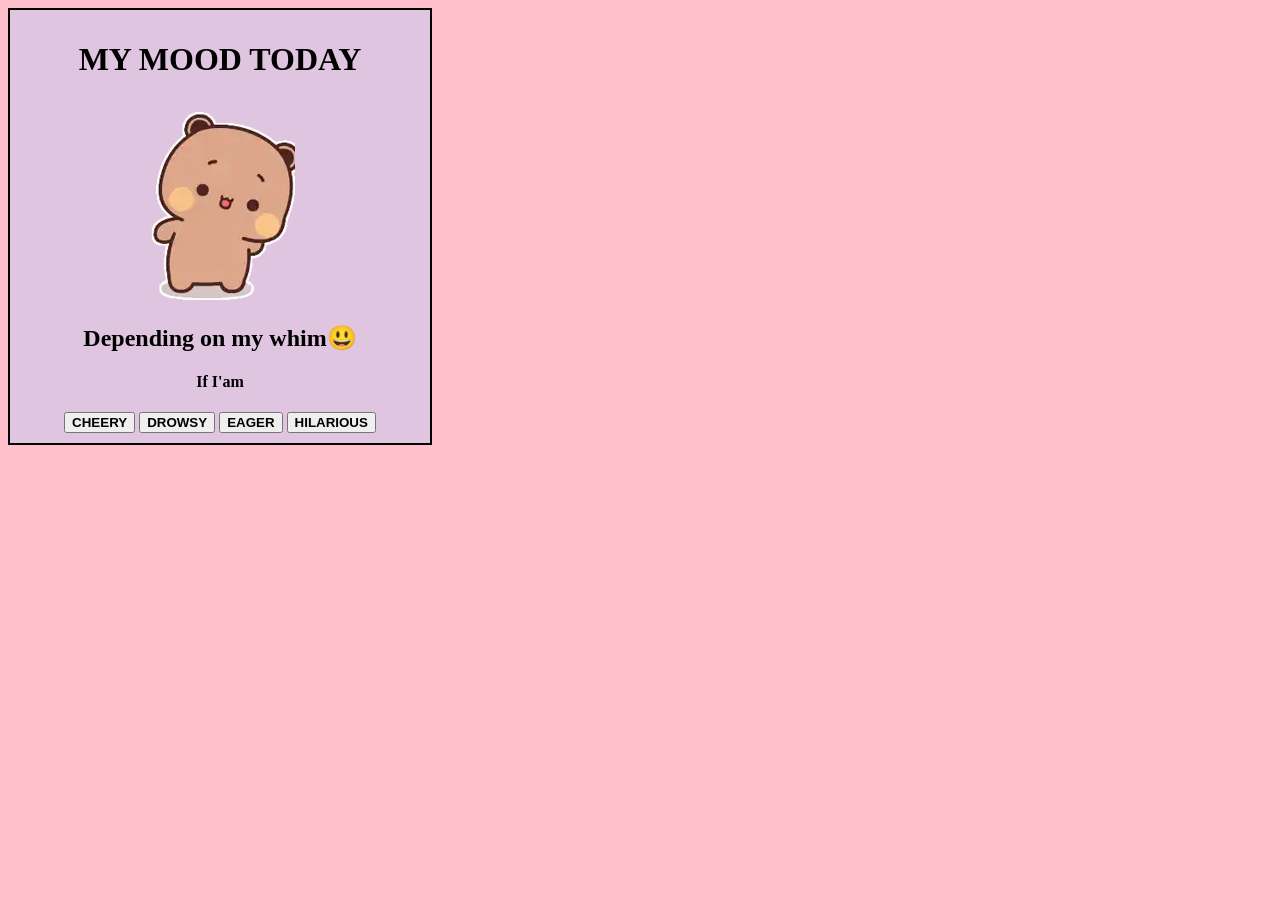
<file: my_day/index.html>
<!DOCTYPE html>
<html lang="en">
<head>
    <meta charset="UTF-8">
    <meta name="viewport" content="width=device-width, initial-scale=1.0">
    <title>main</title>
    <link rel="stylesheet" href="style.css">
</head>
<body>
    <div class="box con">
    <h1 align="center">MY MOOD TODAY</h1>
    <div align="center"><img src="t0.webp" alt="my mood"></div>
    <h2 align="center">Depending on my whim😃</h2>
    <h4 align="center">If I'am  </h4>
    <div align="center">
    <a href="cheery.html"><button><B>CHEERY</B></button></a>
    <a href="drowsy.html"><BUtton><B>DROWSY</B></BUtton></a>
    <a href="eager.html"><BUtton><B>EAGER</B></BUtton></a>
    <a href="hila.html"><BUtton><B>HILARIOUS</B></BUtton></a>
    </div>
    </div>
</body>
</html>
</file>
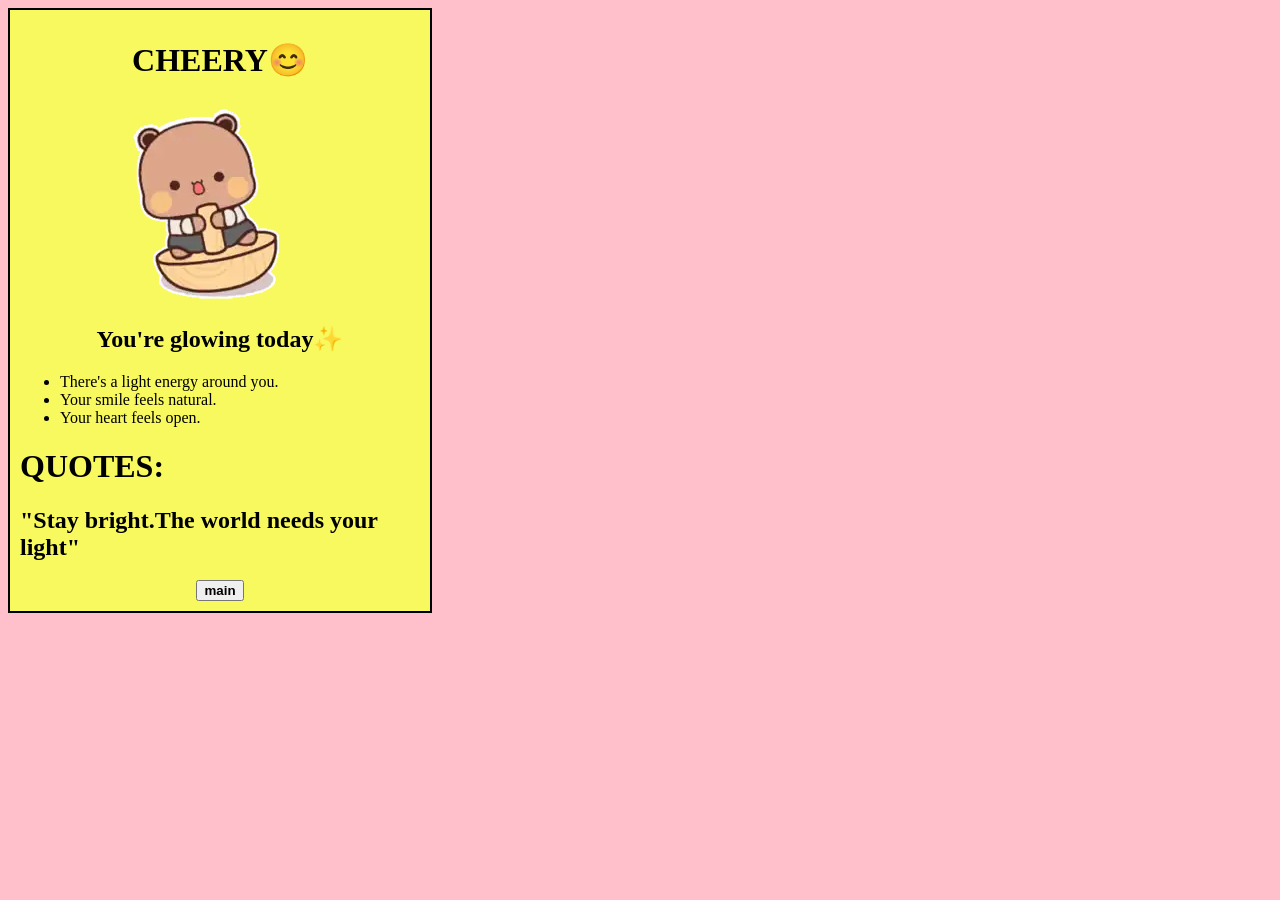
<file: my_day/cheery.html>
<!DOCTYPE html>
<html lang="en">
<head>
    <meta charset="UTF-8">
    <meta name="viewport" content="width=device-width, initial-scale=1.0">
    <title>cheery</title>
    <link rel="stylesheet" href="style.css">
</head>
<body>
    <div class="box ch con">
    <h1 align="center">CHEERY😊</h1>
    <div align="center">
    <img src="t2.webp">
    </div>
    <h2 align="center">You're glowing today✨</h2>
    <ul>
        <li>There's a light energy around you.</li>
        <li>Your smile feels natural.</li>
        <li>Your heart feels open.</li>
    </ul>
    <h1>QUOTES:</h1>
    <h2>"Stay bright.The world needs your light"</h2>
    <div align="center"><a href="index.html"><button><b>main</b></button></a></div>
    </div>
</body>
</html>
</file>
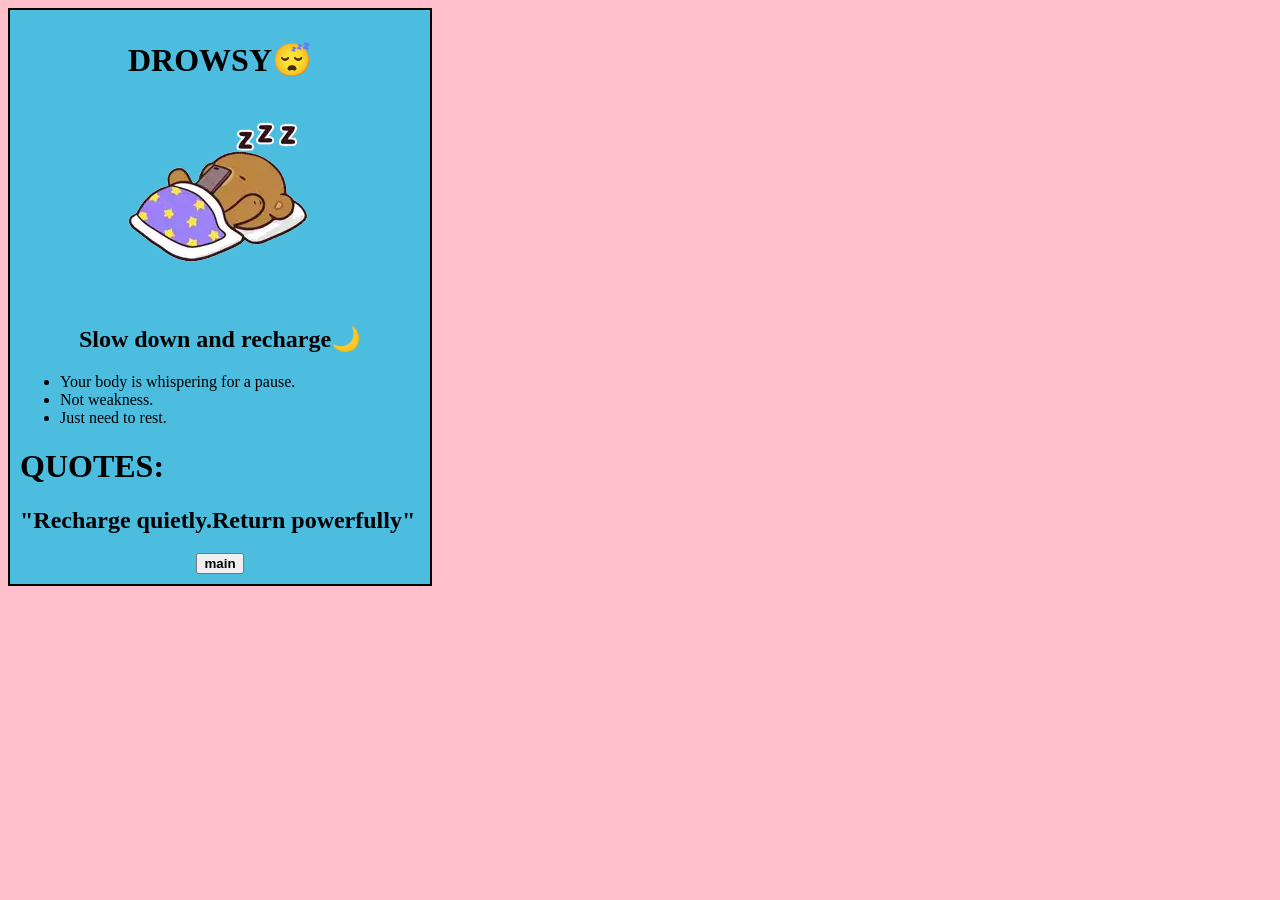
<file: my_day/drowsy.html>
<!DOCTYPE html>
<html lang="en">
<head>
    <meta charset="UTF-8">
    <meta name="viewport" content="width=device-width, initial-scale=1.0">
    <title>drowsy</title>
    <link rel="stylesheet" href="style.css">
</head>
<body>
    <div class="box dr con">
        <h1 align="center">DROWSY😴</h1>
        <div align="center"><img src="t4.webp"></div>
        <h2 align="center">Slow down and recharge🌙</h2>
        <ul>
            <li>Your body is whispering for a pause.</li>
            <li>Not weakness.</li>
            <li>Just need to rest.</li>
        </ul>
        <h1>QUOTES:</h1>
        <h2>"Recharge quietly.Return powerfully"</h2>
        <div align="center"><a href="index.html"><button><b>main</b></button></a></div>
    </div>
</body>
</html>
</file>
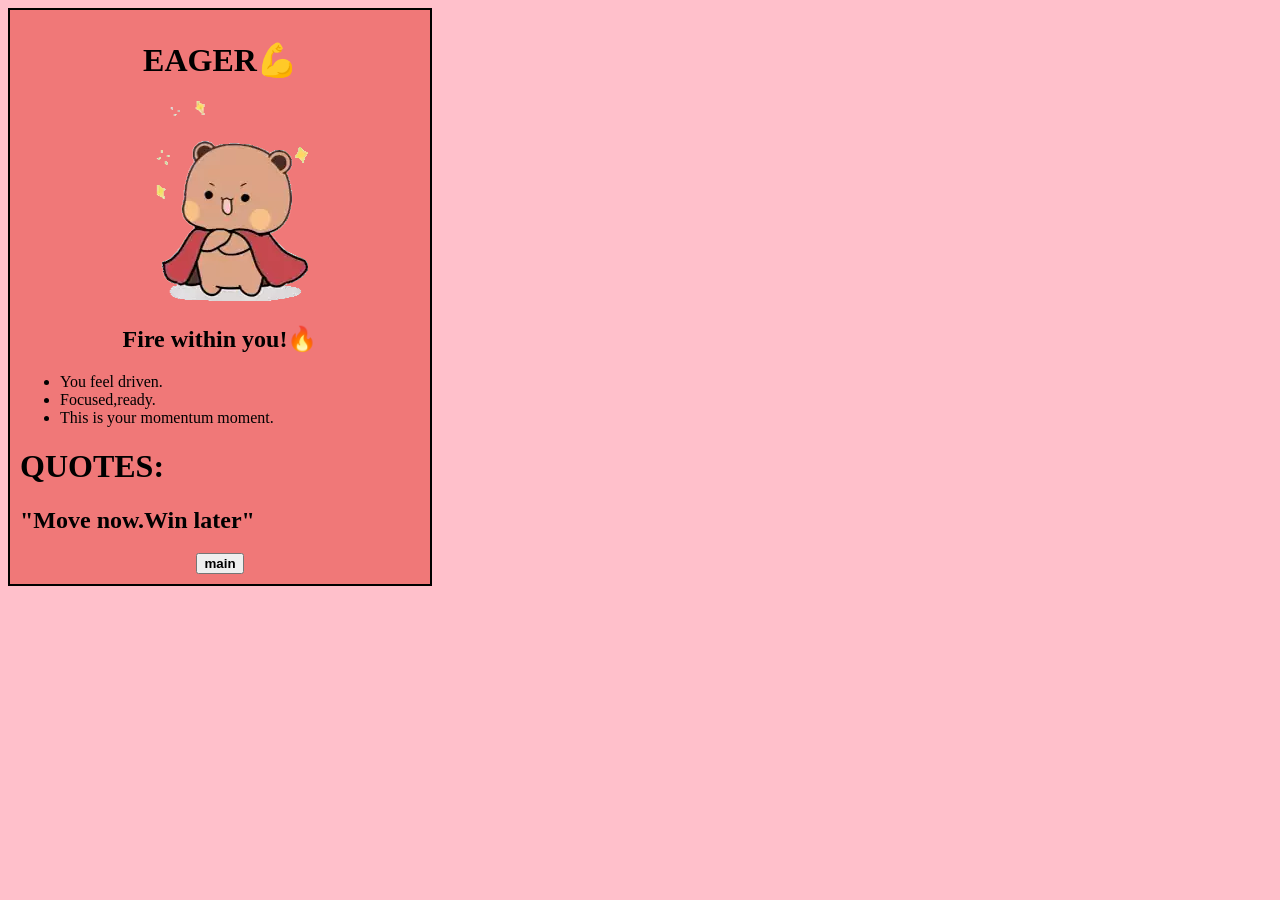
<file: my_day/eager.html>
<!DOCTYPE html>
<html lang="en">
<head>
    <meta charset="UTF-8">
    <meta name="viewport" content="width=device-width, initial-scale=1.0">
    <title>eager</title>
    <link rel="stylesheet" href="style.css">
</head>
<body>
    <div class="box ea con">
        <h1 align="center">EAGER💪</h1>
        <div align="center"><img src="t6.webp"></div>
        <h2 align="center">Fire within you!🔥</h2>
        <ul>
            <li>You feel driven.</li>
            <li>Focused,ready.</li>
            <li>This is your momentum moment.</li>
        </ul>
        <h1>QUOTES:</h1>
        <h2>"Move now.Win later"</h2>
        <div align="center"><a href="index.html"><button><b>main</b></button></a></div>
    </div>
</body>
</html>
</file>
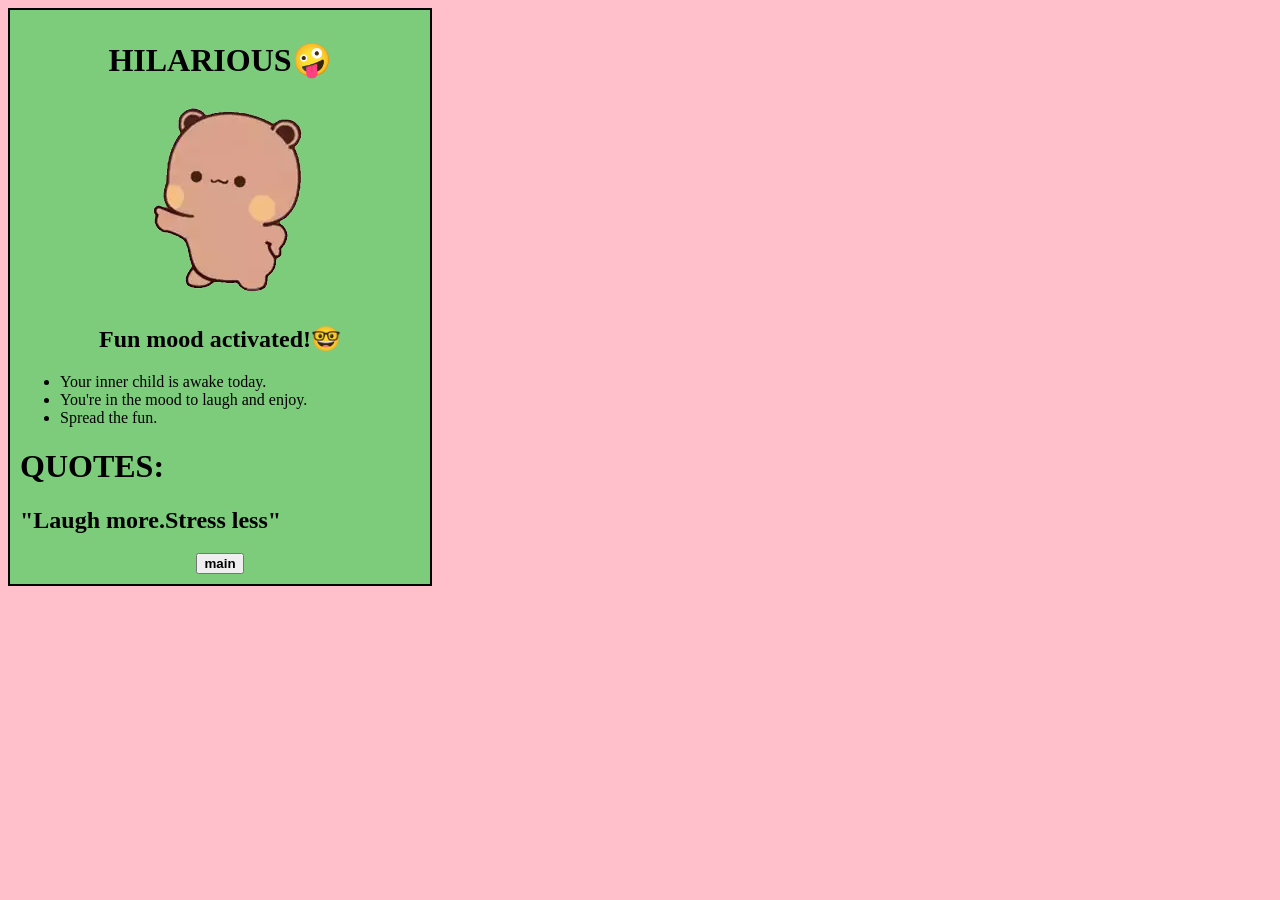
<file: my_day/hila.html>
<!DOCTYPE html>
<html lang="en">
<head>
    <meta charset="UTF-8">
    <meta name="viewport" content="width=device-width, initial-scale=1.0">
    <title>hilarious</title>
    <link rel="stylesheet" href="style.css">
</head>
<body>
    <div class="box hi con">
       <h1 align="center">HILARIOUS🤪</h1>
       <div align="center"><img src="t9.webp"></div>
       <h2 align="center">Fun mood activated!🤓</h2> 
       <ul>
        <li>Your inner child is awake today.</li>
        <li>You're in the mood to laugh and enjoy.</li>
        <li>Spread the fun.</li>
       </ul>
       <h1>QUOTES:</h1>
       <h2>"Laugh more.Stress less"</h2>
       <div align="center"><a href="index.html"><button><b>main</b></button></a></div>
    </div>
</body>
</html>
</file>
<file: my_day/style.css>
body{
    background-color:pink;
}
.box{
    border: 2px solid black;
    padding: 10px;
    width: 320px;
    outline: black;
    align-items: center;
    background-color:rgb(224, 197, 224);
}
.ch{
    background-color: rgb(248, 248, 95);
}
.dr{
    background-color: rgb(76, 188, 223);
}
.ea{
    background-color: rgb(240, 120, 120);
}
.hi{
    background-color: rgb(124, 204, 124);
}
.con{
    width: 400px;

}
</file>
